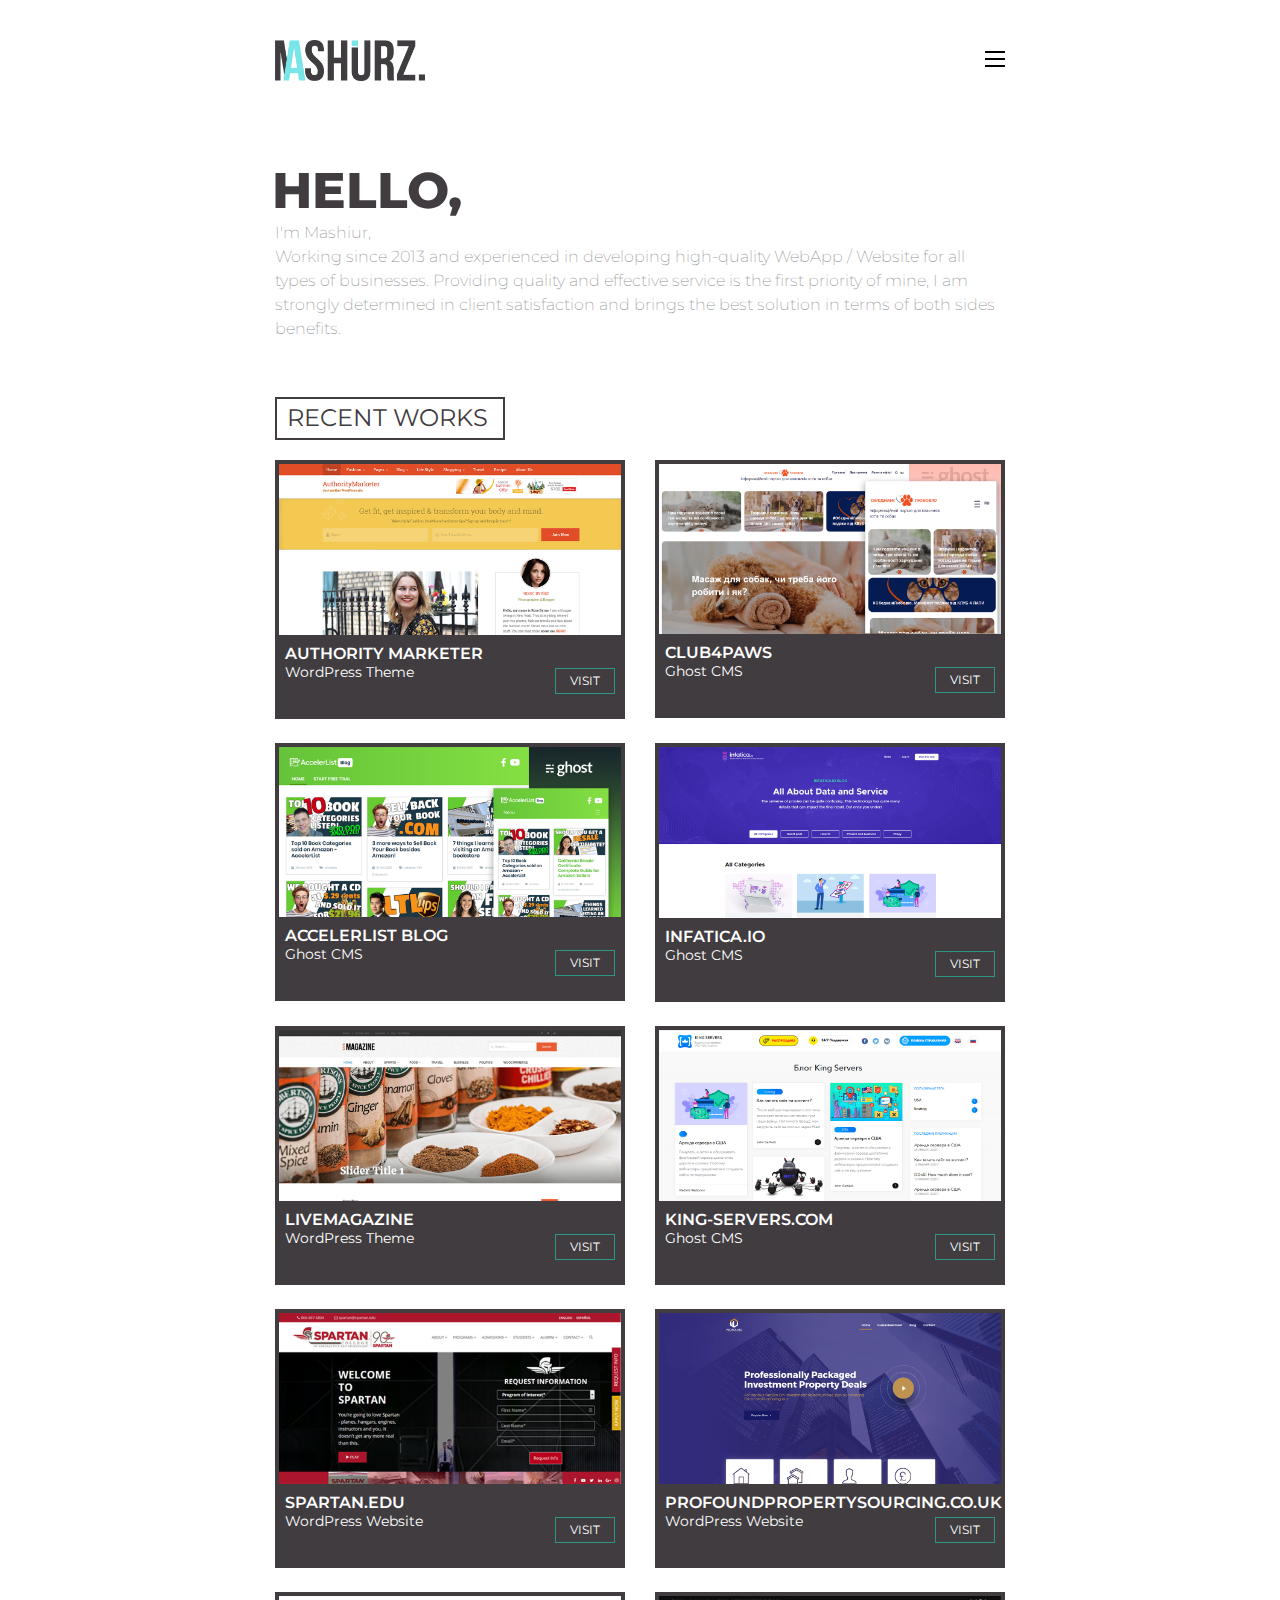
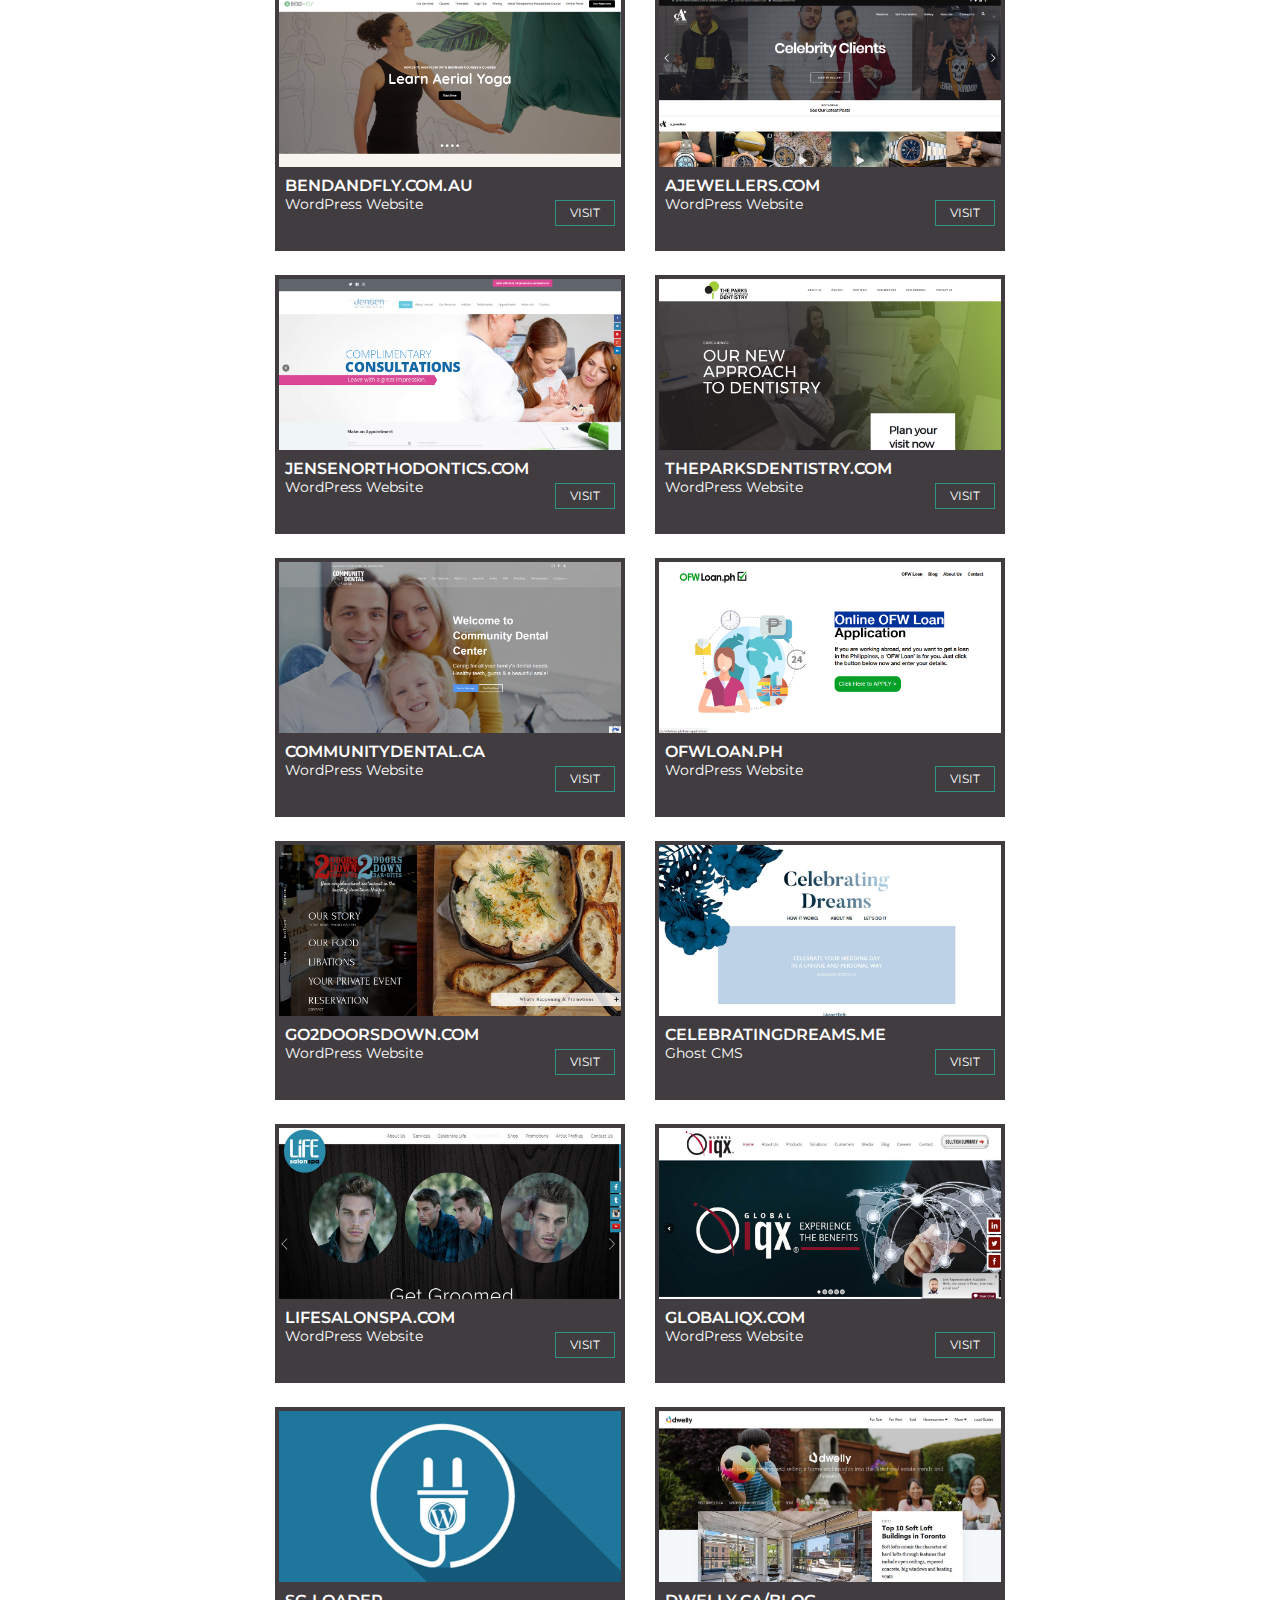
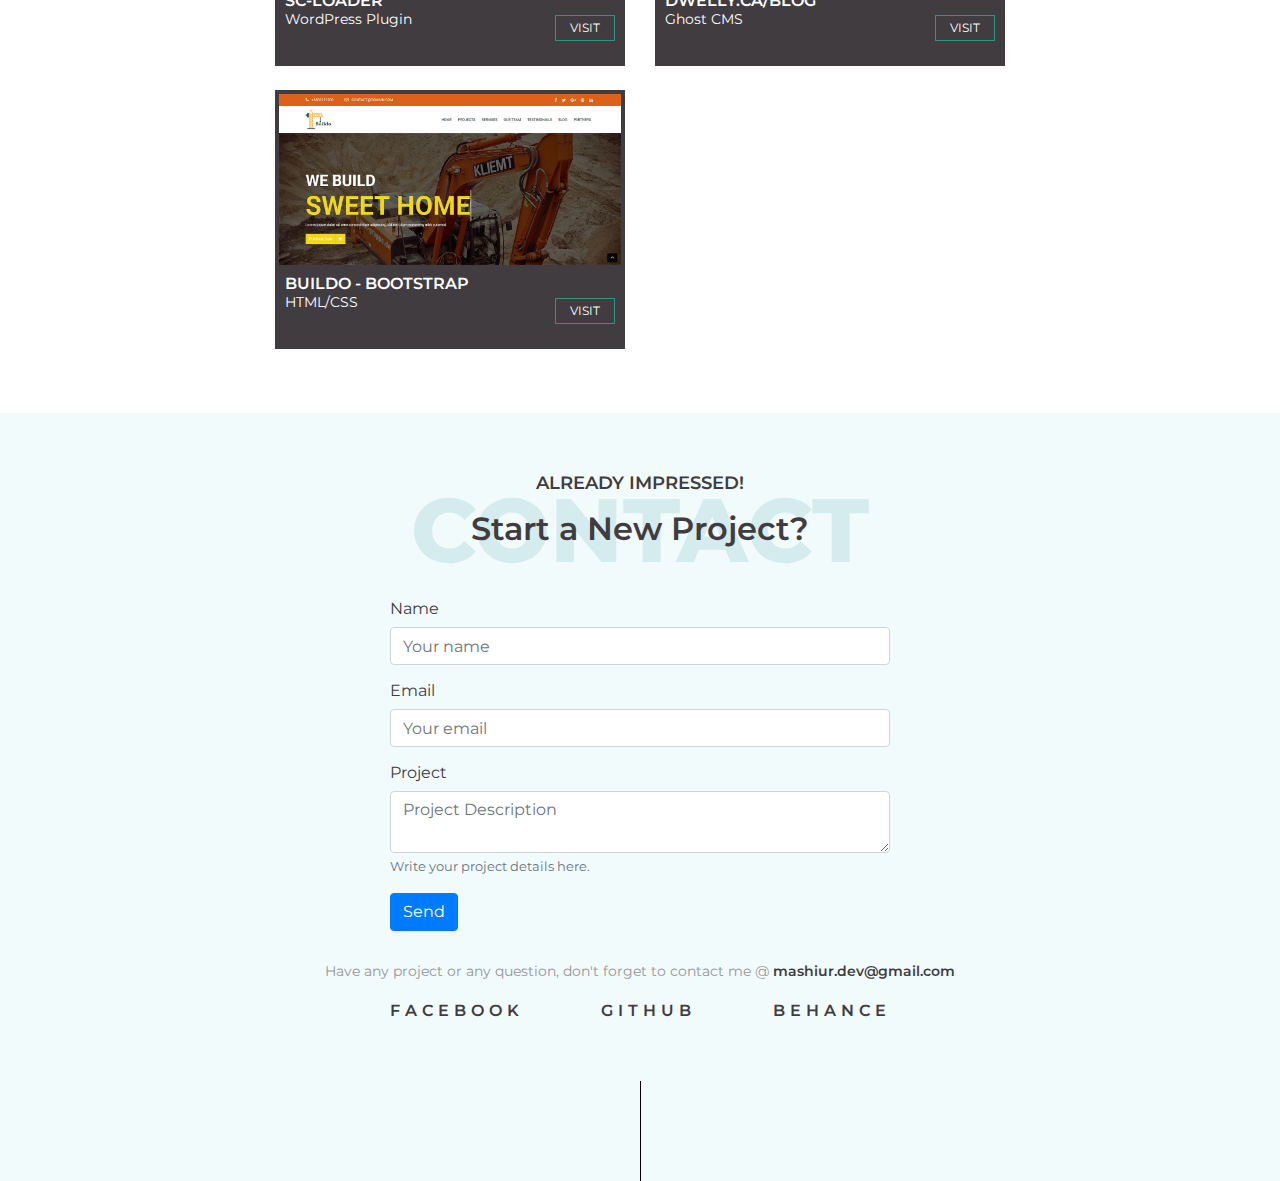
<file: index.html>
<!doctype html>
<html lang="en">
  <head>
    <!-- Required meta tags -->
    <meta charset="utf-8">
    <meta name="viewport" content="width=device-width, initial-scale=1, shrink-to-fit=no">
    <meta name=description content="Providing quality web design and development service for all type of bussiness with trust, since 2012!"/>
    <meta name=keyword content="wordpress service, wordpress support, wordpress help, wordpress development company, custom web development, professional web design company, wordpress customizer, expert wordpress pro, custom wordpress development, wordpress plugin development, corporate web design, wordpress support services, wordpress tech support, web solutions company, professional web design services, professional web development services, wordpress customization service, web design services company, top web design firms, professional website development, wordpress theme customization service, seo web design, custom website development services, maintenance wordpress"/>

    <!-- Google Fonts -->
    <link href="https://fonts.googleapis.com/css?family=Montserrat:300,400,600,700,800" rel="stylesheet">
    <!-- Bootstrap CSS -->
    <link rel="stylesheet" href="css/bootstrap.min.css">
    <link rel="stylesheet" type="text/css" href="style.css">

    <title>Mashiur Rahman - Expert web developer and WordPress pro.</title>
  </head>
  <body>
    <div class="loader">
      <span>{</span><span>}</span>
    </div>

    <div id="my-resume-section">
      <div class="container">
        <div class="my-resume">
          <div class="row">
            <div class="col-lg-8 offset-lg-2 col-md-10 offset-md-1 my-resume-photo text-center">
                <img src="images/profile-img.jpg" class="rounded-circle" alt="Mashiur Rahman's Photo">
            </div><!-- End of .my-resume-photo -->

            <div class="col-lg-8 offset-lg-2 col-md-10 offset-md-1 resume-intro text-center mt-5">
              <h2><span>Mashiur Rahman</span></h2>
              <h3>Expert Web Developer & WordPress Pro.</h3>
            </div><!-- End of .resume-intro -->

          </div>
          <div class="row my-skills">
            <div class="col-lg-8 offset-lg-2 col-md-10 offset-md-1">
              <div class="row">
                <div class="col-4 single-skill">
                  <h2>HTML</h2>
                  <span class="skill-process">
                    <span style="width: 95%; background: #c62fc6;"></span>
                  </span>
                  <p></p>
                </div><!-- End of .single-skill -->

                <div class="col-4 single-skill">
                  <h2>css</h2>
                  <span class="skill-process">
                    <span style="width: 90%; background: #79e5e9;"></span>
                  </span>
                  <p></p>
                </div><!-- End of .single-skill -->

                <div class="col-4 single-skill">
                  <h2>JavaScript</h2>
                  <span class="skill-process">
                    <span style="width: 70%; background: #19ae44;"></span>
                  </span>
                  <p></p>
                </div><!-- End of .single-skill -->

                <div class="col-4 single-skill">
                  <h2>php</h2>
                  <span class="skill-process">
                    <span style="width: 75%; background: #c6be2f;"></span>
                  </span>
                  <p></p>
                </div><!-- End of .single-skill -->

                <div class="col-4 single-skill">
                  <h2>Bootstrap</h2>
                  <span class="skill-process">
                    <span style="width: 95%; background: #e38744;"></span>
                  </span>
                  <p></p>
                </div><!-- End of .single-skill -->

                <div class="col-4 single-skill">
                  <h2>Graphic Design</h2>
                  <span class="skill-process">
                    <span style="width: 70%; background: #e34a4a;"></span>
                  </span>
                  <p></p>
                </div><!-- End of .single-skill -->
              </div>
            </div>
          </div><!-- End of .my-skills -->
        </div>
      </div>
    </div><!-- End of #my-resume-section -->



    <header id="header-section" class="section">
      <div class="container">
        <div class="row">
          <div class="col-lg-8 offset-lg-2 col-md-10 offset-md-1">
            <div class="row">
              <div class="col-6 logo">
                <a href=""><!-- <h2>M. Rahman</h2> --><img src="images/logo.png" alt="Mashiur Rahman's Professional Portfolio Logo"></a>
              </div>
              <div class="col-6 main-menu-icon text-right">
                <a id="resume-caller" href=""><img src="images/menu-icon.png" alt="CV"></a>
              </div>
            </div>
          </div>
        </div>
      </div>
    </header><!-- End of #header-section -->

    <section id="hero-section" class="section">
      <div class="container">
        <div class="row">
          <div class="col-lg-8 offset-lg-2 col-md-10 offset-md-1 text-left">
            <h1>hello,</h1>
            <p>I'm Mashiur, <br>Working since 2013 and experienced in developing high-quality WebApp / Website for all types of businesses. Providing quality and effective service is the first priority of mine, I am strongly determined in client satisfaction and brings the best solution in terms of both sides benefits.</p>
          </div>
        </div>
      </div>
    </section><!-- End of #here-section -->

    <section id="portfolio-section" class="section">
      <div class="container">
        <div class="row">
          <div class="col-lg-8 offset-lg-2 col-md-10 offset-md-1">
            <div id="bportfolio-view">
              <h2 class="my-works">Recent works</h2>
              <div class="row">

                <div class="col-md-6 mb-4 single-portfolio">
                    <img src="images/portfolio/authority-marketer.png" alt="">
                    <div class="portfolio-info">
                      <h2>Authority marketer</h2>
                      <p>WordPress Theme</p>
                      <a href="https://templatic.com/wordpress-free-themes/authority-marketer/" target="_blank">Visit</a>
                    </div>
                </div> <!-- End of .single-portfolio -->

                <div class="col-md-6 mb-4 single-portfolio">
                    <img src="images/portfolio/club4paws.png" alt="">
                    <div class="portfolio-info">
                      <h2>club4paws</h2>
                      <p>Ghost CMS</p>
                      <a href="https://united-by-love.club4paws.com/?dev=mrz" target="_blank">Visit</a>
                    </div>
                </div> <!-- End of .single-portfolio -->

                <div class="col-md-6 mb-4 single-portfolio">
                    <img src="images/portfolio/accelerlist.png" alt="">
                    <div class="portfolio-info">
                      <h2>Accelerlist Blog</h2>
                      <p>Ghost CMS</p>
                      <a href="https://accelerlist.ghost.io" target="_blank">Visit</a>
                    </div>
                </div> <!-- End of .single-portfolio -->

                <div class="col-md-6 mb-4 single-portfolio">
                    <img src="images/portfolio/infatica.png" alt="">
                    <div class="portfolio-info">
                      <h2>infatica.io</h2>
                      <p>Ghost CMS</p>
                      <a href="https://infatica.io/blog/?dev=mrz" target="_blank">Visit</a>
                    </div>
                </div> <!-- End of .single-portfolio -->

                <div class="col-md-6 mb-4 single-portfolio">
                    <img src="images/portfolio/livemagazine.png" alt="">
                    <div class="portfolio-info">
                      <h2>Livemagazine</h2>
                      <p>WordPress Theme</p>
                      <a href="https://templatic.com/wordpress-magazine-themes/livemagazine/" target="_blank">Visit</a>
                    </div>
                </div> <!-- End of .single-portfolio -->

                <div class="col-md-6 mb-4 single-portfolio">
                    <img src="images/portfolio/king-servers.png" alt="">
                    <div class="portfolio-info">
                      <h2>king-servers.com</h2>
                      <p>Ghost CMS</p>
                      <a href="https://www.king-servers.com/blog/?dev=mrz" target="_blank">Visit</a>
                    </div>
                </div> <!-- End of .single-portfolio -->

                <div class="col-md-6 mb-4 single-portfolio">
                    <img src="images/portfolio/portfolio1.jpg" alt="">
                    <div class="portfolio-info">
                      <h2>Spartan.edu</h2>
                      <p>WordPress Website</p>
                      <a href="https://www.spartan.edu/?dev=mrz" target="_blank">Visit</a>
                    </div>
                </div> <!-- End of .single-portfolio -->

                <div class="col-md-6 mb-4 single-portfolio">
                    <img src="images/portfolio/profoundpropertysourcing.png" alt="">
                    <div class="portfolio-info">
                      <h2>profoundpropertysourcing.co.uk</h2>
                      <p>WordPress Website</p>
                      <a href="http://profoundpropertysourcing.co.uk" target="_blank">Visit</a>
                    </div>
                </div> <!-- End of .single-portfolio -->

                <div class="col-md-6 mb-4 single-portfolio">
                    <img src="images/portfolio/bendandfly.png" alt="">
                    <div class="portfolio-info">
                      <h2>bendandfly.com.au</h2>
                      <p>WordPress Website</p>
                      <a href="https://bendandfly.com.au/?dev=mrz" target="_blank">Visit</a>
                    </div>
                </div> <!-- End of .single-portfolio -->

                <div class="col-md-6 mb-4 single-portfolio">
                    <img src="images/portfolio/ajewellers.png" alt="">
                    <div class="portfolio-info">
                      <h2>ajewellers.com</h2>
                      <p>WordPress Website</p>
                      <a href="https://ajewellers.com/?dev=mrz" target="_blank">Visit</a>
                    </div>
                </div> <!-- End of .single-portfolio -->

                <div class="col-md-6 mb-4 single-portfolio">
                    <img src="images/portfolio/jensenorthodontics.png" alt="">
                    <div class="portfolio-info">
                      <h2>jensenorthodontics.com</h2>
                      <p>WordPress Website</p>
                      <a href="https://www.jensenorthodontics.com" target="_blank">Visit</a>
                    </div>
                </div> <!-- End of .single-portfolio -->

                <div class="col-md-6 mb-4 single-portfolio">
                    <img src="images/portfolio/theparksdentistry.png" alt="">
                    <div class="portfolio-info">
                      <h2>theparksdentistry.com</h2>
                      <p>WordPress Website</p>
                      <a href="https://www.theparksdentistry.com" target="_blank">Visit</a>
                    </div>
                </div> <!-- End of .single-portfolio -->

                <div class="col-md-6 mb-4 single-portfolio">
                    <img src="images/portfolio/communitydental.png" alt="">
                    <div class="portfolio-info">
                      <h2>communitydental.ca</h2>
                      <p>WordPress Website</p>
                      <a href="https://www.communitydental.ca" target="_blank">Visit</a>
                    </div>
                </div> <!-- End of .single-portfolio -->

                <div class="col-md-6 mb-4 single-portfolio">
                    <img src="images/portfolio/portfolio2.jpg" alt="">
                    <div class="portfolio-info">
                      <h2>ofwloan.ph</h2>
                      <p>WordPress Website</p>
                      <a href="https://ofwloan.ph" target="_blank">Visit</a>
                    </div>
                </div> <!-- End of .single-portfolio -->

                <div class="col-md-6 mb-4 single-portfolio">
                    <img src="images/portfolio/portfolio3.jpg" alt="">
                    <div class="portfolio-info">
                      <h2>go2doorsdown.com</h2>
                      <p>WordPress Website</p>
                      <a href="https://www.go2doorsdown.com/" target="_blank">Visit</a>
                    </div>
                </div> <!-- End of .single-portfolio -->

                <div class="col-md-6 mb-4 single-portfolio">
                    <img src="images/portfolio/portfolio7.jpg" alt="">
                    <div class="portfolio-info">
                      <h2>celebratingdreams.me</h2>
                      <p>Ghost CMS</p>
                      <a href="https://www.celebratingdreams.me/?t=mr" target="_blank">Visit</a>
                    </div>
                </div> <!-- End of .single-portfolio -->

                <div class="col-md-6 mb-4 single-portfolio">
                    <img src="images/portfolio/portfolio5.jpg" alt="">
                    <div class="portfolio-info">
                      <h2>lifesalonspa.com</h2>
                      <p>WordPress Website</p>
                      <a href="https://www.lifesalonspa.com" target="_blank">Visit</a>
                    </div>
                </div> <!-- End of .single-portfolio -->

                <div class="col-md-6 mb-4 single-portfolio">
                    <img src="images/portfolio/portfolio6.jpg" alt="">
                    <div class="portfolio-info">
                      <h2>globaliqx.com</h2>
                      <p>WordPress Website</p>
                      <a href="https://www.globaliqx.com" target="_blank">Visit</a>
                    </div>
                </div> <!-- End of .single-portfolio -->

                <div class="col-md-6 mb-4 single-portfolio">
                    <img src="images/portfolio/portfolio8.jpg" alt="">
                    <div class="portfolio-info">
                      <h2>Sc-loader</h2>
                      <p>WordPress Plugin</p>
                      <a href="https://github.com/shoyebzz/SC-Loader" target="_blank">Visit</a>
                    </div>
                </div> <!-- End of .single-portfolio -->

                <div class="col-md-6 mb-4 single-portfolio">
                    <img src="images/portfolio/portfolio9.jpg" alt="">
                    <div class="portfolio-info">
                      <h2>dwelly.ca/blog</h2>
                      <p>Ghost CMS</p>
                      <a href="https://dwelly.ca/blog/" target="_blank">Visit</a>
                    </div>
                </div> <!-- End of .single-portfolio -->

                <div class="col-md-6 mb-4 single-portfolio">
                    <img src="images/portfolio/portfolio10.jpg" alt="">
                    <div class="portfolio-info">
                      <h2>Buildo - Bootstrap</h2>
                      <p>HTML/CSS</p>
                      <a href="https://mashiurz.com/buildo-responsivehtml" target="_blank">Visit</a>
                    </div>
                </div> <!-- End of .single-portfolio -->


              </div>
            </div><!-- End of #bportfolio-view -->

          </div>
        </div>
      </div>
    </section><!-- End of #portfolio-section -->

    <footer id="footer-section" class="section">
      <div class="container">
        <div class="row">
          <div class="col-lg-8 offset-lg-2 col-md-10 offset-md-1 text-center">

              <div class="title-text">
                <h3>Already impressed!</h3>
                <h2>Start a New Project?</h2>
                <h1>contact</h1>
              </div>
              <form id="contact-form" class="needs-validation text-left" novalidate>
                <div class="form-group">
                  <label for="fName">Name</label>
                  <input type="text" class="form-control" id="fName" placeholder="Your name" name="from_name" required>
                </div>

                <div class="form-group">
                  <label for="fEmail1">Email</label>
                  <input type="email" class="form-control" id="fEmail1" name="reply_to" placeholder="Your email" required>
                </div>

                <div class="form-group">
                  <label for="fMessage">Project</label>
                  <textarea name="message_html" class="form-control" id="fMessage" placeholder="Project Description" required></textarea>
                  <small id="emailHelp" class="form-text text-muted">Write your project details here.</small>
                </div>
                <button type="submit" class="btn btn-primary flot-right">Send</button>
                <div class="mailResponds hide"></div>
                <div class="mailError hide"></div>
              </form>

              <h4 class="contact-text">Have any project or any question, don't forget to contact me @ <a href="mailto:mashiur.dev@gmail.com"> mashiur.dev@gmail.com</a></h4>


              <ul class="social-links">
                <li><a href="http://fb.me/mrahmanzz">Facebook</a></li>
                <li><a href="http://github.com/shoyebzz/">Github</a></li>
                <li><a href="https://www.behance.net/mashiurz">Behance</a></li>
              </ul>
          </div>
        </div>
      </div>
    </footer><!-- End of #footer-section -->


    <!-- Optional JavaScript -->
    <!-- jQuery first, then Popper.js, then Bootstrap JS -->
    <script src="https://code.jquery.com/jquery-3.3.1.min.js"></script>
    <!-- <script src="js/jquery.slim.min.js"></script> -->
    <script src="js/popper.min.js" defer></script>
    <script src="js/bootstrap.min.js" defer></script>
    <script src="js/main.js" defer></script>
  </body>
</html>
</file>
<file: style.css>
/** Design Note **/
:root {
	--font-family-sans-serif: -apple-system,BlinkMacSystemFont,"Segoe UI",Roboto,"Helvetica Neue",Arial,"Noto Sans",sans-serif,"Apple Color Emoji","Segoe UI Emoji","Segoe UI Symbol","Noto Color Emoji";
	--font-family-monospace: SFMono-Regular,Menlo,Monaco,Consolas,"Liberation Mono","Courier New",monospace;
}

/****** Typography ******/
body {
	font-family: 'Montserrat', sans-serif;
	font-weight: 400;
	font-size:16px;
	line-height: 20px;
	color:#413C40;
}
a, a:hover {
	text-decoration: none;
	color:#413C40;
}
p {
	font-size: 14px;
	line-height:16px;
}
h1, h2, h3, h4, h5, h6 {
	font-weight: 600;
	margin:0;
	padding:0;
}
h1 {
	font-weight: 800;
	font-size: 90px;
	line-height: 120px;
}
h2 {

}

/****** preloader Style ******/

.loader {
	width: 100%;
	height: 100%;
	display: block;
	position: fixed;
	z-index: 9;
	text-align: center;
    line-height: 100%;
    padding-top: 30vh;
background: #7F7FD5;  /* fallback for old browsers */
background: -webkit-linear-gradient(to right, #91EAE4, #86A8E7, #7F7FD5);  /* Chrome 10-25, Safari 5.1-6 */
background: linear-gradient(to right, #91EAE4, #86A8E7, #7F7FD5); /* W3C, IE 10+/ Edge, Firefox 16+, Chrome 26+, Opera 12+, Safari 7+ */

  color: #fff;
  font-family: Consolas, Menlo, Monaco, monospace;
  font-weight: bold;
  font-size: 30vh;
  opacity: 1;
}
.loader span {
  display: inline-block;
  -webkit-animation: pulse 0.4s alternate infinite ease-in-out;
          animation: pulse 0.4s alternate infinite ease-in-out;
}
.loader span:nth-child(odd) {
  -webkit-animation-delay: 0.4s;
          animation-delay: 0.4s;
}
@-webkit-keyframes pulse {
  to {
    -webkit-transform: scale(0.8);
            transform: scale(0.8);
    opacity: 0.5;
  }
}
@keyframes pulse {
  to {
    -webkit-transform: scale(0.8);
            transform: scale(0.8);
    opacity: 0.5;
  }
}


/****** Common Style ******/
section, .section {
	padding: 40px 0;
}

/****** header ******/
.logo img {
	max-width: 150px;
}
.main-menu-icon a {
	padding-top: 8px;
	display: block;
}
#hero-section {
	padding-bottom: 0;
}
#hero-section h1 {
	text-transform: uppercase;
	font-size: 50px;
	margin-left: 5px;
	line-height: 60px;
}
#hero-section h1::first-letter {
    margin-left: -8px;
}
#hero-section p {
	font-size: 16px;
	line-height: 24px;
	color: #969696;
	font-weight: 200;
}

/****** POPout CV ******/
#my-resume-section {
	background: #413c40;
	display: block;
	overflow: hidden;
	box-shadow: 0px 0px 5px 0px #000 inset;
}
.my-resume {
	margin-top: -999px;
	transition: margin 300ms cubic-bezier(0.17, 0.04, 0.03, 0.94);
	overflow: hidden;
	box-sizing: border-box;
	padding-top: 40px;
}
.my-resume.active {
	margin-top: 0px;
}
.my-resume-photo .rounded-circle {
	max-width: 200px;
}
.resume-intro {
	color:#aeadae;
}
.resume-intro h2 {
	font-size: 40px;
	font-weight: normal;
}
.resume-intro h2 > span {
	color: #fff;
	font-weight: 600;
}
.resume-intro h3 {
	font-size: 18px;
	font-weight: 300;
}
.resume-intro > p {
	margin-top: 40px;
	text-align: left;
	margin-bottom: 0;
}
.my-skills {
	padding: 40px 0;
}
.single-skill {
	color: #fff;
	text-align: center;
	margin-top: 20px;
}
.single-skill h2 {
	font-size: 16px;
	text-transform: uppercase;
}
.single-skill .skill-process {
	background: #000;
	height: 4px;
	width: 100%;
	display: block;
	margin-top: 15px;
}
.single-skill .skill-process > span {
	background: #fff;
	height: 100%;
	width: 47%;
	display: block;
}

/****** footer ******/
#footer-section {
	padding-bottom: 0;
	background: #F2FBFC;
}
#footer-section .row > div > * {
  margin: 20px 0;
}
#footer-section .contact-text {
	font-size: 14px;
	font-weight: normal;
	line-height: 20px;
	color: #969696;
}
#footer-section .contact-text a {
	font-weight: 600;
}
#footer-section .social-links {
	list-style:none;
	margin:0;
	padding:0;
}
#footer-section .social-links li {
	display: inline-block;
	margin-left: 10%;
}
#footer-section .social-links li:first-child {
	margin-left:0;
}
#footer-section .social-links li a{
	font-weight:600;
	text-transform: uppercase;
	letter-spacing: 5px;
}
#footer-section::after {
	content: " ";
	display: block;
	width: 1px;
	height: 100px;
	background: #000;
	margin: 0px auto;
	margin-top: 40px;
}

/*Portfolio*/

.my-works {
	margin-bottom: 20px;
	font-size: 24px;
	font-weight: 400;
	border: 2px solid #413c40;
	display: block;
	width: 230px;
	text-align: left;
	padding: 5px 10px;
	text-transform: uppercase;
}
.single-portfolio img {
  max-width: 100%;
  border: 4px solid #413c40;
}
.portfolio-info {
	background: #413c40;
	padding: 5px 10px;
	color: #fff;
	height: 80px;
}
.portfolio-info h2 {
  font-size: 16px;
  text-transform: uppercase;
  line-height: 20px;
}
.portfolio-info p {
	font-size: 14px;
	line-height: 16px;
	width: 80%;
}
.portfolio-info a {
	color: #fff;
	border: 1px solid #2e9586;
	margin: 10px 0;
	display: block;
	width: 60px;
	text-align: center;
	text-transform: uppercase;
	font-size: 12px;
	padding: 2px 8px;
	float: right;
	margin-top: -28px;
}
.portfolio-info a:hover {
	border-color: #187568;
}
/*contact form*/
.title-text {
	margin-top: 20px !important;
	margin-bottom: 50px !important;
	position: relative;
	z-index: 1;
}
.title-text h1 {
	text-transform: uppercase;
	color: #d5ecee;
	position: absolute;
	left: 0;
	right: 0;
	top: 75%;
	transform: translateY(-50%);
	z-index: -1;
}
.title-text h2 {
	font-size: 32px;
	line-height: 40px;
	color: #413c40;
}
.title-text h3 {
	font-size: 18px;
	text-transform: uppercase;
	margin-bottom: 15px;
}

#contact-form {
	margin: 30px auto !important;
	display: block;
	max-width: 500px;
}

.mailResponds, .mailError {
	display: inline-block;
	padding: 7px 10px;
	border: 1px solid #4cc84c;
	margin-left: 10px;
	color: #4cc84c;
}
.hide {
	display: none;
}

.mailError {
	border-color: #fb7171;
	color: #fb7171;
}
</file>
